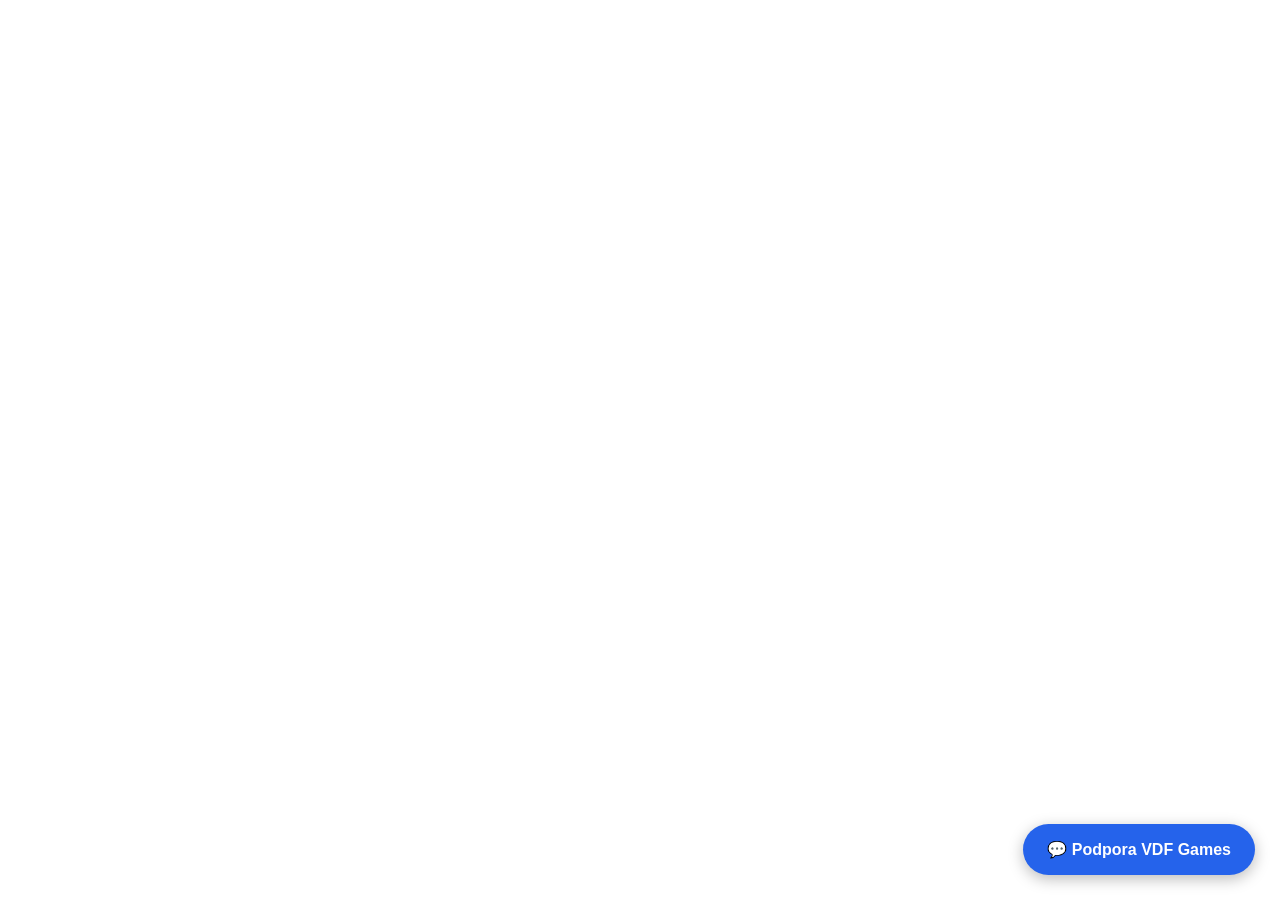
<file: index.html>
<!DOCTYPE html>
<html lang="cs">

<head>
    <meta charset="UTF-8">
    <meta name="viewport" content="width=device-width, initial-scale=1.0">

    <title>VDF Games Support</title>

    <style>
        * {
            box-sizing: border-box;
        }

        body {
            font-family: Arial, sans-serif;
            margin: 0;
        }

        /* TLAČÍTKO PODPORY */

        #support-button {
            position: fixed;
            bottom: 25px;
            right: 25px;
            background: #2563eb;
            color: white;
            border: none;
            border-radius: 50px;
            padding: 16px 24px;
            font-size: 16px;
            font-weight: bold;
            cursor: pointer;
            box-shadow: 0 4px 15px #0004;
            z-index: 9999;
        }

        /* CHATOVACÍ OKNO */

        #support-window {
            display: none;
            position: fixed;
            bottom: 90px;
            right: 25px;
            width: 370px;
            max-width: calc(100vw - 30px);
            height: 520px;
            max-height: calc(100vh - 120px);
            background: #181818;
            color: white;
            border-radius: 14px;
            overflow: hidden;
            box-shadow: 0 5px 25px #0005;
            z-index: 9999;
        }

        /* HLAVIČKA */

        #support-header {
            background: #2563eb;
            padding: 17px;
            display: flex;
            justify-content: space-between;
            align-items: center;
            font-weight: bold;
        }

        #close-chat {
            background: none;
            border: none;
            color: white;
            font-size: 25px;
            cursor: pointer;
        }

        /* ZPRÁVY */

        #chat-messages {
            height: calc(100% - 130px);
            overflow-y: auto;
            padding: 14px;
            display: flex;
            flex-direction: column;
            gap: 10px;
        }

        .message {
            padding: 12px;
            border-radius: 10px;
            max-width: 85%;
            line-height: 1.5;
            white-space: pre-wrap;
            overflow-wrap: anywhere;
        }

        .user-message {
            background: #2563eb;
            align-self: flex-end;
        }

        .bot-message {
            background: #333333;
            align-self: flex-start;
        }

        /* VSTUPNÍ POLE */

        #chat-input-area {
            position: absolute;
            bottom: 0;
            left: 0;
            right: 0;
            display: flex;
            gap: 8px;
            padding: 12px;
            background: #222222;
        }

        #chat-input {
            flex: 1;
            min-width: 0;
            padding: 12px;
            border: none;
            border-radius: 8px;
            outline: none;
        }

        #send-button {
            background: #2563eb;
            color: white;
            border: none;
            padding: 12px 15px;
            border-radius: 8px;
            cursor: pointer;
        }

        #send-button:disabled {
            opacity: 0.5;
            cursor: not-allowed;
        }

        /* MOBILNÍ ZAŘÍZENÍ */

        @media (max-width: 480px) {
            #support-window {
                right: 10px;
                bottom: 80px;
                width: calc(100vw - 20px);
                height: 70vh;
            }
        }
    </style>
</head>

<body>

    <!-- TLAČÍTKO PODPORY -->

    <button id="support-button">
        💬 Podpora VDF Games
    </button>


    <!-- CHATOVACÍ OKNO -->

    <div id="support-window">

        <div id="support-header">
            <span>VDF Games Support</span>

            <button id="close-chat">×</button>
        </div>

        <div id="chat-messages">

            <div class="message bot-message">
                Dobrý den! Vítejte v podpoře VDF Games.

                Jak vám můžeme pomoci?
            </div>

        </div>

        <div id="chat-input-area">

            <input
                type="text"
                id="chat-input"
                placeholder="Napište svůj dotaz..."
                maxlength="4000"
                autocomplete="off"
            >

            <button id="send-button">
                Odeslat
            </button>

        </div>

    </div>


    <script>

        // =========================================
        // NASTAVENÍ GEMINI API
        // =========================================

        const API_URL =
            "https://prv-9.onrender.com/api/chat";


        // =========================================
        // ELEMENTY WEBU
        // =========================================

        const supportButton =
            document.getElementById("support-button");

        const supportWindow =
            document.getElementById("support-window");

        const closeButton =
            document.getElementById("close-chat");

        const chatMessages =
            document.getElementById("chat-messages");

        const chatInput =
            document.getElementById("chat-input");

        const sendButton =
            document.getElementById("send-button");


        // =========================================
        // HISTORIE KONVERZACE
        // =========================================

        const conversation = [];


        // =========================================
        // OTEVŘENÍ CHATU
        // =========================================

        supportButton.addEventListener("click", () => {

            supportWindow.style.display = "block";

            supportButton.style.display = "none";

            chatInput.focus();

        });


        // =========================================
        // ZAVŘENÍ CHATU
        // =========================================

        closeButton.addEventListener("click", () => {

            supportWindow.style.display = "none";

            supportButton.style.display = "block";

        });


        // =========================================
        // PŘIDÁNÍ ZPRÁVY DO CHATU
        // =========================================

        function addMessage(text, type) {

            const element =
                document.createElement("div");

            element.className = "message " + type;

            element.textContent = text;

            chatMessages.appendChild(element);

            chatMessages.scrollTop =
                chatMessages.scrollHeight;

            return element;

        }


        // =========================================
        // ODESLÁNÍ ZPRÁVY GEMINI
        // =========================================

        async function sendMessage() {

            const message = chatInput.value.trim();

            if (!message || sendButton.disabled) {
                return;
            }


            // Zobrazit zprávu zákazníka

            addMessage(message, "user-message");

            chatInput.value = "";


            // Uložit zprávu do historie

            conversation.push({
                role: "user",
                content: message
            });


            // Indikátor načítání

            const loading = addMessage(
                "Podpora právě připravuje odpověď...",
                "bot-message"
            );


            sendButton.disabled = true;


            try {

                // Odeslání požadavku na Render

                const response = await fetch(API_URL, {

                    method: "POST",

                    headers: {
                        "Content-Type": "application/json"
                    },

                    body: JSON.stringify({
                        messages: conversation
                    })

                });


                const data = await response.json();


                // Kontrola odpovědi serveru

                if (!response.ok || !data.success) {

                    throw new Error(
                        data.error || "Chyba serveru."
                    );

                }


                // Zobrazení odpovědi Gemini

                loading.textContent = data.response;


                // Uložení odpovědi do historie

                conversation.push({
                    role: "model",
                    content: data.response
                });


            } catch (error) {

                console.error(
                    "VDF Games Support Error:",
                    error
                );


                loading.textContent =
                    "Omlouváme se, podpora je momentálně nedostupná. Zkuste to prosím později.";


                // Odstranění neúspěšného dotazu z historie

                conversation.pop();


            } finally {

                sendButton.disabled = false;

                chatMessages.scrollTop =
                    chatMessages.scrollHeight;

                chatInput.focus();

            }

        }


        // =========================================
        // ODESLÁNÍ TLAČÍTKEM
        // =========================================

        sendButton.addEventListener(
            "click",
            sendMessage
        );


        // =========================================
        // ODESLÁNÍ PŘES ENTER
        // =========================================

        chatInput.addEventListener(
            "keydown",
            (event) => {

                if (event.key === "Enter") {
                    sendMessage();
                }

            }
        );

    </script>

</body>
</html>
</file>
